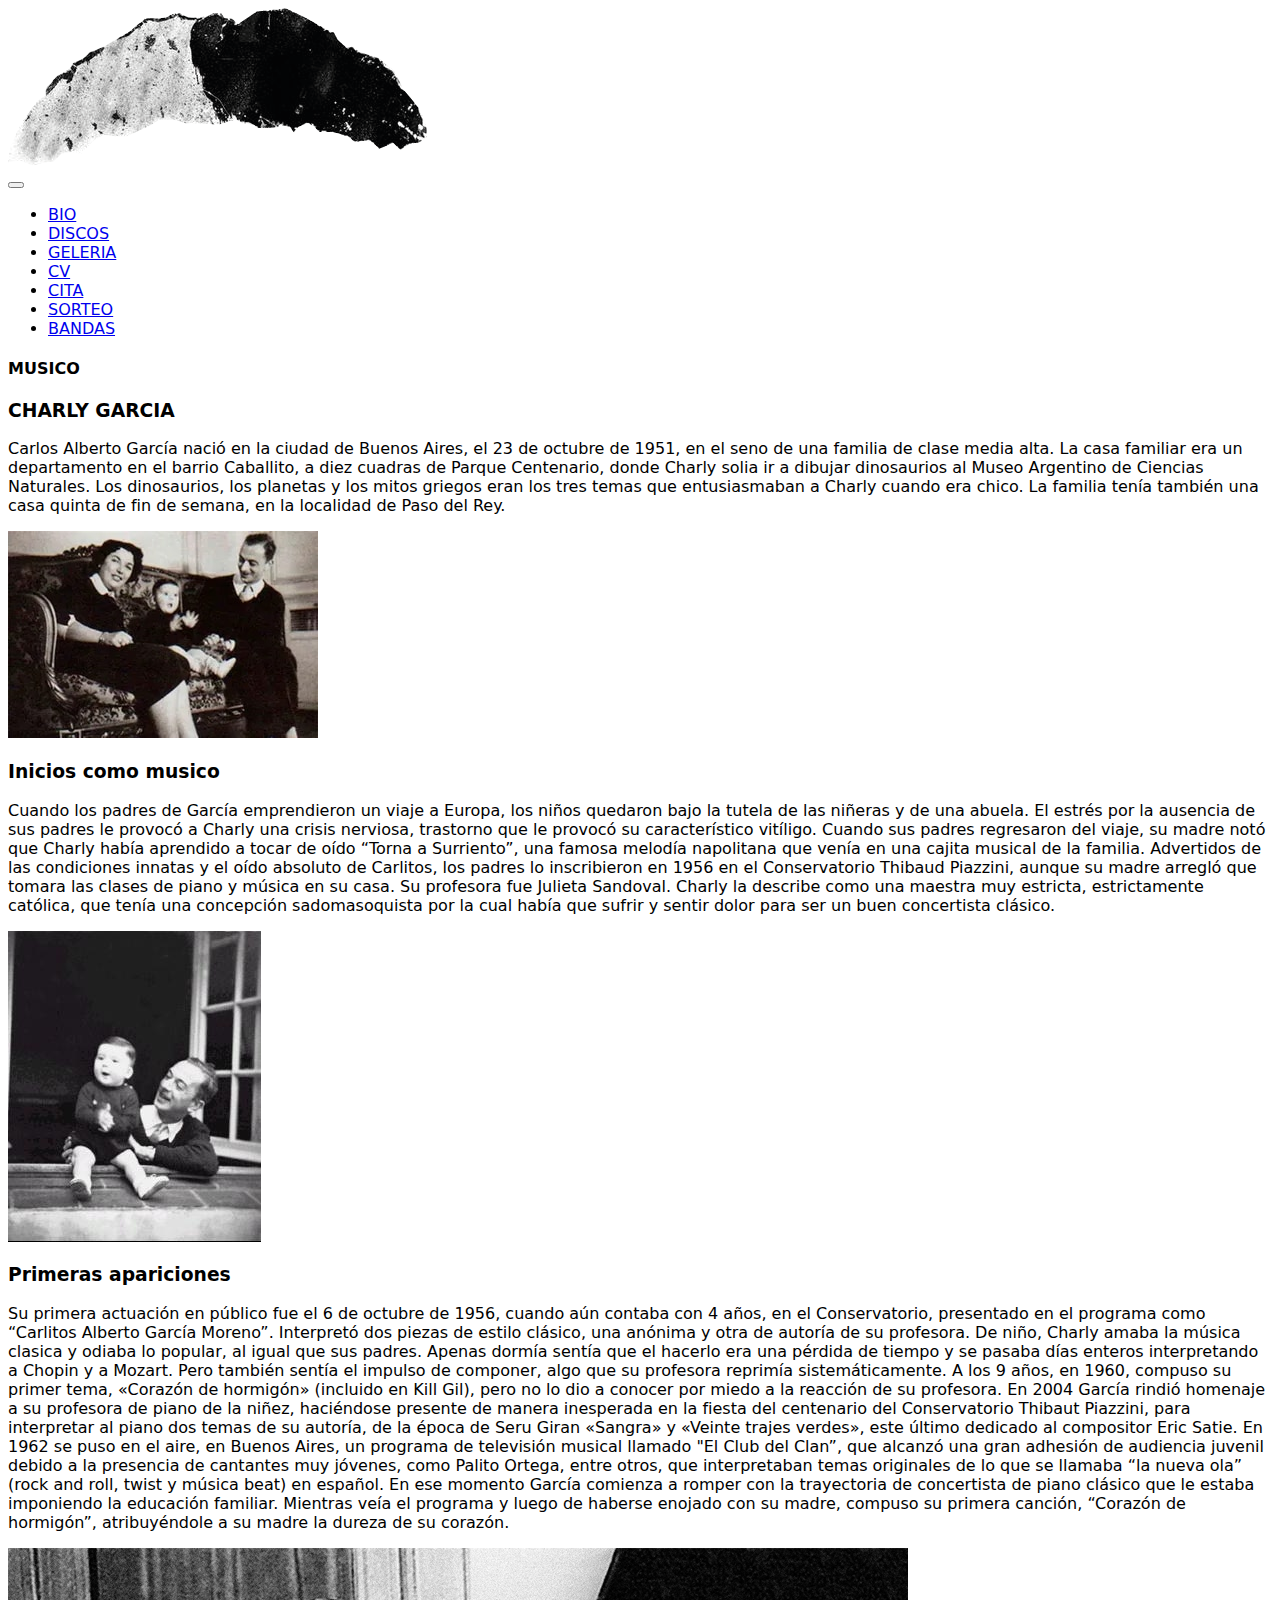
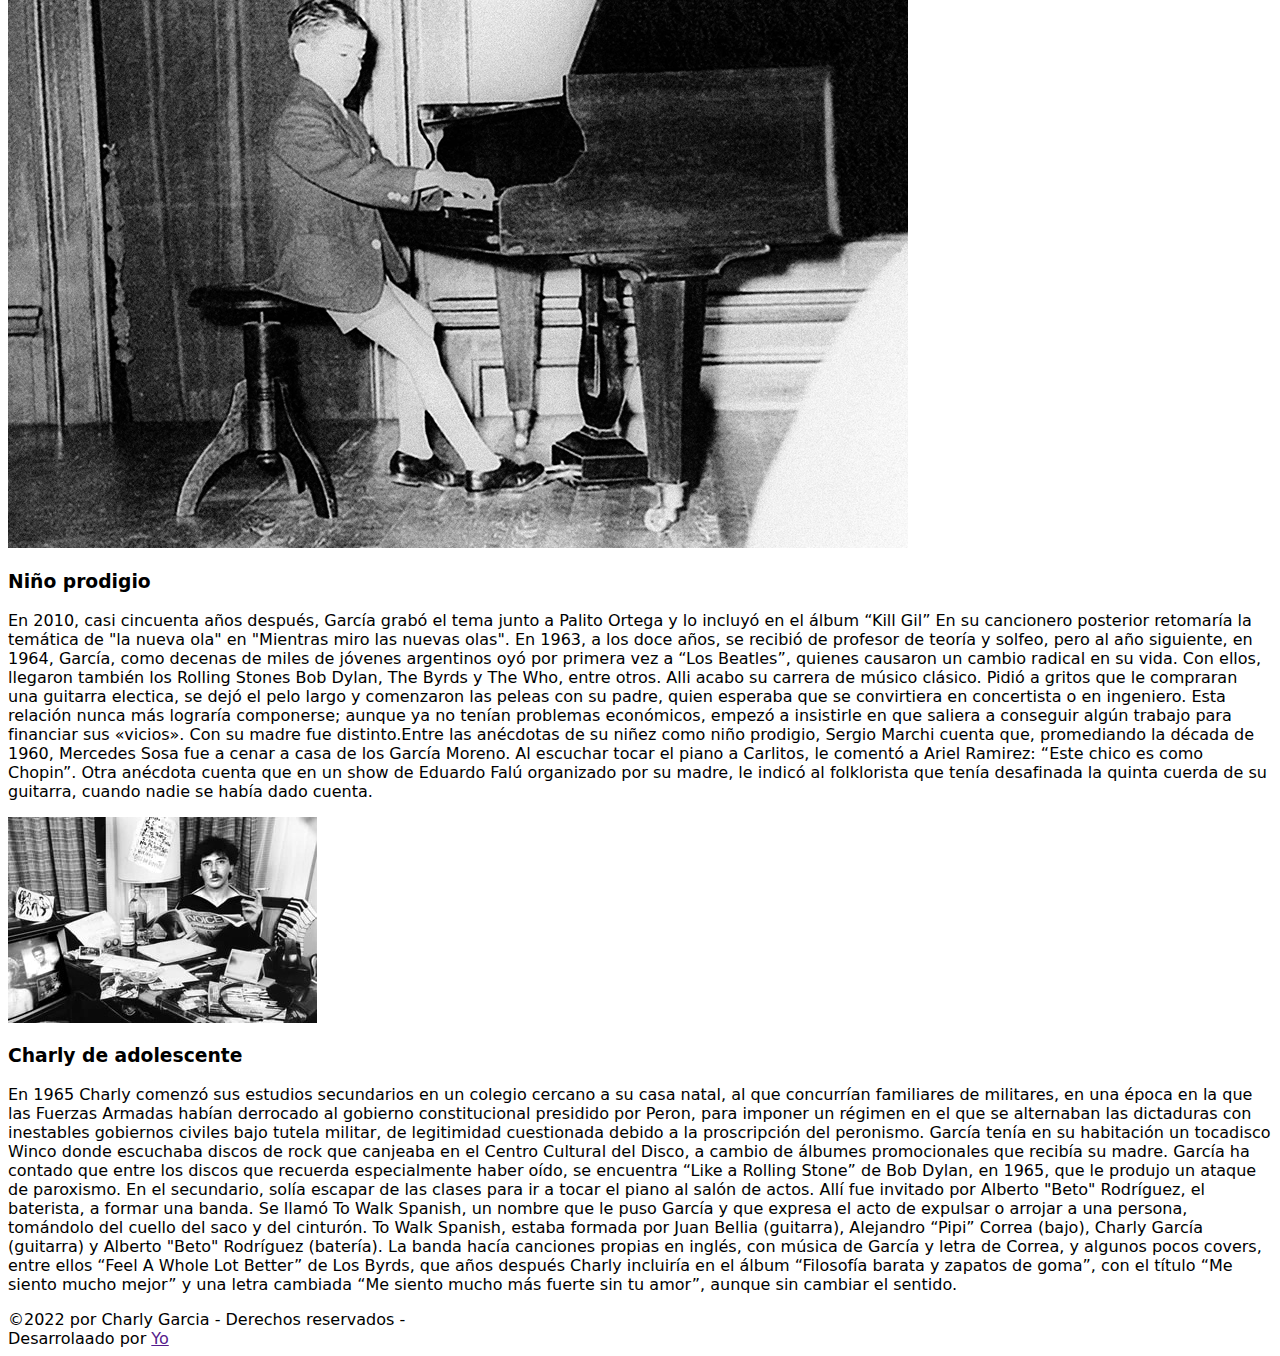
<file: INDEX.HTML>
<!DOCTYPE html>
<html lang="es">
<head>
    <meta charset="UTF-8">
    <meta name="viewport" content="width=device-width, initial-scale=1.0">
    <title>Charly Garcia</title>

    <!-- CSS only -->
    <link href="https://cdn.jsdelivr.net/npm/bootstrap@5.2.0-beta1/dist/css/bootstrap.min.css" rel="stylesheet" integrity="sha384-0evHe/X+R7YkIZDRvuzKMRqM+OrBnVFBL6DOitfPri4tjfHxaWutUpFmBp4vmVor" crossorigin="anonymous">

    <link rel="stylesheet" href="ESTILOS.CSS">
</head>
<body class="p-3 mb-2 bg-dark text-white".bg-dark>


    <header class="contaier-fluid header p-1">
        <div class="container"> 

        <div class="row">
            <div class="col"> 
                <div class="logo img-fluid">
                <a class= "contaier-fluid"href="INDEX.HTML"><img src="img charly/bigote.png" class="rounded mx-auto d-block"></a>
                </div>
            </div>
            <div class="col"> 
                <nav class="navbar navbar-expand-lg">
                    <div class="container-fluid">
                      <a class="navbar-brand" href="#"></a>
                      <button class="navbar-toggler" type="button" data-bs-toggle="collapse" data-bs-target="#navbarNav" aria-controls="navbarNav" aria-expanded="false" aria-label="Toggle navigation">
                        <span class="navbar-toggler-icon"></span>
                      </button>
                      <div class="collapse navbar-collapse" id="navbarNav">
                        <ul class="navbar-nav">
                          <li class="nav-item">
                            <a class="nav-link active" aria-current="page" href="INDEX.HTML">BIO</a>
                          </li>
                          <li class="nav-item">
                            <a class="nav-link active" href="DISCOS.HTML">DISCOS</a>
                          </li>
                          <li class="nav-item">
                            <a class="nav-link active" href="GALERIA.HTML">GELERIA</a>
                          </li>
                          <li class="nav-item">
                            <a class="nav-link active" href="CV.HTML">CV</a>
                          </li>
                          <li class="nav-item">
                            <a class="nav-link active" href="CITA.HTML">CITA</a>
                          </li>
                          <li class="nav-item">
                            <a class="nav-link active" href="SORTEO.HTML">SORTEO</a>
                          </li>
                          <li class="nav-item">
                            <a class="nav-link active" href="BANDAS.HTML">BANDAS</a>
                          </li>
                        </ul>
                      </div>
                    </div>
                  </nav>
            </div>
        </div>
    </header>
    <div class="container-fluid header2 p-1 m-3 text-center"> <h4>MUSICO</h4><h3>CHARLY GARCIA</h3> <p>Carlos Alberto García nació en la ciudad de Buenos Aires, el 23 de octubre de 1951, en el seno de una familia de clase media alta. La casa familiar era un departamento en el barrio Caballito, a diez cuadras de Parque Centenario, donde Charly solia ir a dibujar dinosaurios al Museo Argentino de Ciencias Naturales. Los dinosaurios, los planetas y los mitos griegos eran los tres temas que entusiasmaban a Charly cuando era chico. La familia tenía también una casa quinta de fin de semana, en la localidad de Paso del Rey. </p></div>

<!-- Contenido -->
    <section class="container-fluid content1">
        <div class="container">
            <div class="row">
                <article class="col-lg-3 col-md-6">
                    <div class="img">
                        <img class="img-fluid" src="img charly/inde1.jpg" alt="">
                    </div>
                    <div class="cont-art">
                        <h3>Inicios como musico</h3>
                        <p>Cuando los padres de García emprendieron un viaje a Europa, los niños quedaron bajo la tutela de las niñeras y de una abuela. El estrés por la ausencia de sus padres le provocó a Charly una crisis nerviosa, trastorno que le provocó su característico vitíligo. Cuando sus padres regresaron del viaje, su madre notó que Charly había aprendido a tocar de oído “Torna a Surriento”, una famosa melodía napolitana que venía en una cajita musical de la familia. Advertidos de las condiciones innatas y el oído absoluto de Carlitos, los padres lo inscribieron en 1956 en el Conservatorio Thibaud Piazzini, aunque su madre arregló que tomara las clases de piano y música en su casa. Su profesora fue Julieta Sandoval. Charly la describe como una maestra muy estricta, estrictamente católica, que tenía una concepción sadomasoquista por la cual había que sufrir y sentir dolor para ser un buen concertista clásico.</p>
                    </div>
                </article>
                <article class="col-lg-3 col-md-6">
                    <div class="img">
                        <img class="img-fluid" src="img charly/inde2.jpg" alt="">
                    </div>
                    <div class="cont-art">
                        <h3>Primeras apariciones</h3>
                        <p>Su primera actuación en público fue el 6 de octubre de 1956, cuando aún contaba con 4 años, en el Conservatorio, presentado en el programa como “Carlitos Alberto García Moreno”. Interpretó dos piezas de estilo clásico, una anónima y otra de autoría de su profesora. De niño, Charly amaba la música clasica y odiaba lo popular, al igual que sus padres. Apenas dormía sentía que el hacerlo era una pérdida de tiempo y se pasaba días enteros interpretando a Chopin y a Mozart. Pero también sentía el impulso de componer, algo que su profesora reprimía sistemáticamente. A los 9 años, en 1960, compuso su primer tema, «Corazón de hormigón» (incluido en Kill Gil), pero no lo dio a conocer por miedo a la reacción de su profesora. En 2004 García rindió homenaje a su profesora de piano de la niñez, haciéndose presente de manera inesperada en la fiesta del centenario del Conservatorio Thibaut Piazzini, para interpretar al piano dos temas de su autoría, de la época de Seru Giran «Sangra» y «Veinte trajes verdes», este último dedicado al compositor Eric Satie. En 1962 se puso en el aire, en Buenos Aires, un programa de televisión musical llamado "El Club del Clan”, que alcanzó una gran adhesión de audiencia juvenil debido a la presencia de cantantes muy jóvenes, como Palito Ortega, entre otros, que interpretaban temas originales de lo que se llamaba “la nueva ola” (rock and roll, twist y música beat) en español. En ese momento García comienza a romper con la trayectoria de concertista de piano clásico que le estaba imponiendo la educación familiar. Mientras veía el programa y luego de haberse enojado con su madre, compuso su primera canción, “Corazón de hormigón”, atribuyéndole a su madre la dureza de su corazón. </p>
                    </div>
                </article>
                <article class="col-lg-3 col-md-6">
                    <div class="img">
                        <img class="img-fluid" src="img charly/inde3.png" alt="">
                    </div>
                    <div class="cont-art">
                        <h3>Niño prodigio</h3>
                        <p>En 2010, casi cincuenta años después, García grabó el tema junto a Palito Ortega y lo incluyó en el álbum “Kill Gil” En su cancionero posterior retomaría la temática de "la nueva ola" en "Mientras miro las nuevas olas". En 1963, a los doce años, se recibió de profesor de teoría y solfeo, pero al año siguiente, en 1964, García, como decenas de miles de jóvenes argentinos oyó por primera vez a “Los Beatles”, quienes causaron un cambio radical en su vida. Con ellos, llegaron también los Rolling Stones Bob Dylan, The Byrds y The Who, entre otros. Alli acabo su carrera de músico clásico. Pidió a gritos que le compraran una guitarra electica, se dejó el pelo largo y comenzaron las peleas con su padre, quien esperaba que se convirtiera en concertista o en ingeniero. Esta relación nunca más lograría componerse; aunque ya no tenían problemas económicos, empezó a insistirle en que saliera a conseguir algún trabajo para financiar sus «vicios». Con su madre fue distinto.Entre las anécdotas de su niñez como niño prodigio, Sergio Marchi cuenta que, promediando la década de 1960, Mercedes Sosa fue a cenar a casa de los García Moreno. Al escuchar tocar el piano a Carlitos, le comentó a Ariel Ramirez: “Este chico es como Chopin”. Otra anécdota cuenta que en un show de Eduardo Falú organizado por su madre, le indicó al folklorista que tenía desafinada la quinta cuerda de su guitarra, cuando nadie se había dado cuenta. </p>
                    </div>
                </article>
                <article class="col-lg-3 col-md-6">
                    <div class="img-fluid" class="img">
                        <img src="img charly/inde4.jpg" alt="">
                    </div>
                    <div class="cont-art">
                        <h3>Charly de adolescente</h3>
                        <p>En 1965 Charly comenzó sus estudios secundarios en un colegio cercano a su casa natal, al que concurrían familiares de militares, en una época en la que las Fuerzas Armadas habían derrocado al gobierno constitucional presidido por Peron, para imponer un régimen en el que se alternaban las dictaduras con inestables gobiernos civiles bajo tutela militar, de legitimidad cuestionada debido a la proscripción del peronismo. García tenía en su habitación un tocadisco Winco donde escuchaba discos de rock que canjeaba en el Centro Cultural del Disco, a cambio de álbumes promocionales que recibía su madre. García ha contado que entre los discos que recuerda especialmente haber oído, se encuentra “Like a Rolling Stone” de Bob Dylan, en 1965, que le produjo un ataque de paroxismo. En el secundario, solía escapar de las clases para ir a tocar el piano al salón de actos. Allí fue invitado por Alberto "Beto" Rodríguez, el baterista, a formar una banda. Se llamó To Walk Spanish, un nombre que le puso García y que expresa el acto de expulsar o arrojar a una persona, tomándolo del cuello del saco y del cinturón. To Walk Spanish, estaba formada por Juan Bellia (guitarra), Alejandro “Pipi” Correa (bajo), Charly García (guitarra) y Alberto "Beto" Rodríguez (batería). La banda hacía canciones propias en inglés, con música de García y letra de Correa, y algunos pocos covers, entre ellos “Feel A Whole Lot Better” de Los Byrds, que años después Charly incluiría en el álbum “Filosofía barata y zapatos de goma”, con el título “Me siento mucho mejor” y una letra cambiada “Me siento mucho más fuerte sin tu amor”, aunque sin cambiar el sentido. </p>
                    </div>
                </article>

<aside class="col-12"> 
<div class="bg-dark p-5 my-5">
    <p class="text-center"></p>
</div>
</aside>

        </div>
    </section>
    <!-- Footer -->
    <footer class="footer container-fluid bg-dark mt-5"></footer>
    <div class="container p-3 text-center">
        <span>
            ©2022 por Charly Garcia - Derechos reservados - 
            <br>
            Desarrolaado por <a href="">Yo</a>
        </span>
    </div>




    <!-- JavaScript Bundle with Popper -->
    <script src="https://cdn.jsdelivr.net/npm/bootstrap@5.2.0-beta1/dist/js/bootstrap.bundle.min.js" integrity="sha384-pprn3073KE6tl6bjs2QrFaJGz5/SUsLqktiwsUTF55Jfv3qYSDhgCecCxMW52nD2" crossorigin="anonymous"></script>   
</body>
</html>
</file>
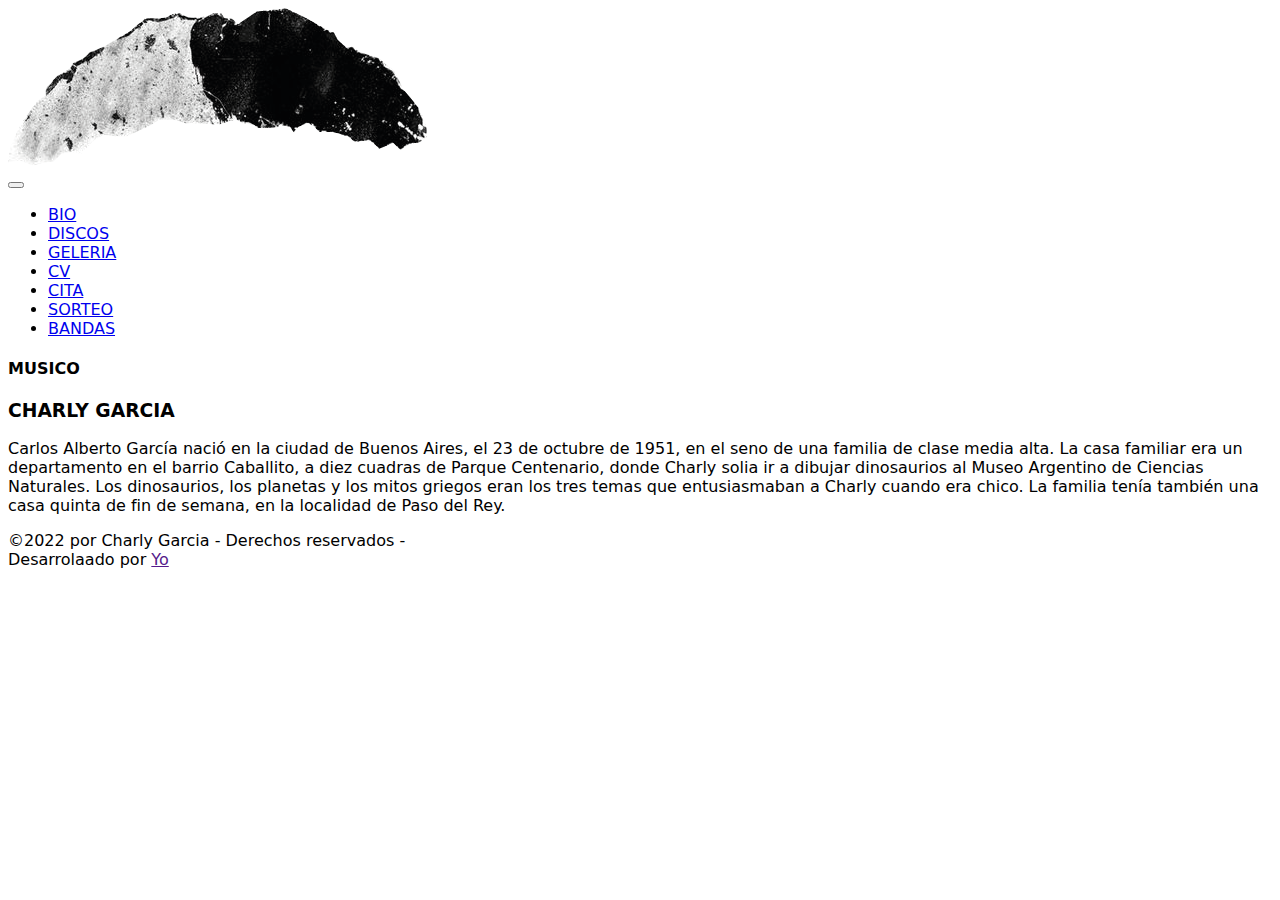
<file: BANDAS.HTML>
<!DOCTYPE html>
<html lang="es">
<head>
    <meta charset="UTF-8">
    <meta name="viewport" content="width=device-width, initial-scale=1.0">
    <title>Charly Garcia</title>

    <!-- CSS only -->
    <link href="https://cdn.jsdelivr.net/npm/bootstrap@5.2.0-beta1/dist/css/bootstrap.min.css" rel="stylesheet" integrity="sha384-0evHe/X+R7YkIZDRvuzKMRqM+OrBnVFBL6DOitfPri4tjfHxaWutUpFmBp4vmVor" crossorigin="anonymous">

    <link rel="stylesheet" href="ESTILOS.CSS">
</head>

<body class="p-3 mb-2 bg-dark text-white".bg-dark>

    <header class="contaier-fluid header p-1">
        <div class="container"> 

        <div class="row">
            <div class="col"> 
                <div class="logo img-fluid text-right m-0 p-0">
                <a class= "contaier-fluid"href="INDEX.HTML"><img src="img charly/bigote.png"></a>
                </div>
            </div>
            <div class="col"> 
                <nav class="navbar navbar-expand-lg">
                    <div class="container-fluid">
                      <a class="navbar-brand" href="#"></a>
                      <button class="navbar-toggler" type="button" data-bs-toggle="collapse" data-bs-target="#navbarNav" aria-controls="navbarNav" aria-expanded="false" aria-label="Toggle navigation">
                        <span class="navbar-toggler-icon"></span>
                      </button>
                      <div class="collapse navbar-collapse" id="navbarNav">
                        <ul class="navbar-nav">
                          <li class="nav-item">
                            <a class="nav-link active" aria-current="page" href="INDEX.HTML">BIO</a>
                          </li>
                          <li class="nav-item">
                            <a class="nav-link" href="DISCOS.HTML">DISCOS</a>
                          </li>
                          <li class="nav-item">
                            <a class="nav-link" href="GALERIA.HTML">GELERIA</a>
                          </li>
                          <li class="nav-item">
                            <a class="nav-link" href="CV.HTML">CV</a>
                          </li>
                          <li class="nav-item">
                            <a class="nav-link" href="CITA.HTML">CITA</a>
                          </li>
                          <li class="nav-item">
                            <a class="nav-link" href="SORTEO.HTML">SORTEO</a>
                          </li>
                          <li class="nav-item">
                            <a class="nav-link" href="BANDAS.HTML">BANDAS</a>
                          </li>
                        </ul>
                      </div>
                    </div>
                  </nav>
            </div>
        </div>
    </header>

    <div class="container-fluid header2 p-1 m-3 text-center"> <h4>MUSICO</h4><h3>CHARLY GARCIA</h3> <p>Carlos Alberto García nació en la ciudad de Buenos Aires, el 23 de octubre de 1951, en el seno de una familia de clase media alta. La casa familiar era un departamento en el barrio Caballito, a diez cuadras de Parque Centenario, donde Charly solia ir a dibujar dinosaurios al Museo Argentino de Ciencias Naturales. Los dinosaurios, los planetas y los mitos griegos eran los tres temas que entusiasmaban a Charly cuando era chico. La familia tenía también una casa quinta de fin de semana, en la localidad de Paso del Rey. </p></div>

    <!-- Footer -->
    <footer class="footer container-fluid bg-dark mt-5"></footer>
    <div class="container p-3 text-center">
        <span>
            ©2022 por Charly Garcia - Derechos reservados - 
            <br>
            Desarrolaado por <a href="">Yo</a>
        </span>
    </div>

    <!-- JavaScript Bundle with Popper -->
    <script src="https://cdn.jsdelivr.net/npm/bootstrap@5.2.0-beta1/dist/js/bootstrap.bundle.min.js" integrity="sha384-pprn3073KE6tl6bjs2QrFaJGz5/SUsLqktiwsUTF55Jfv3qYSDhgCecCxMW52nD2" crossorigin="anonymous"></script>   
</body>
</html>
</file>
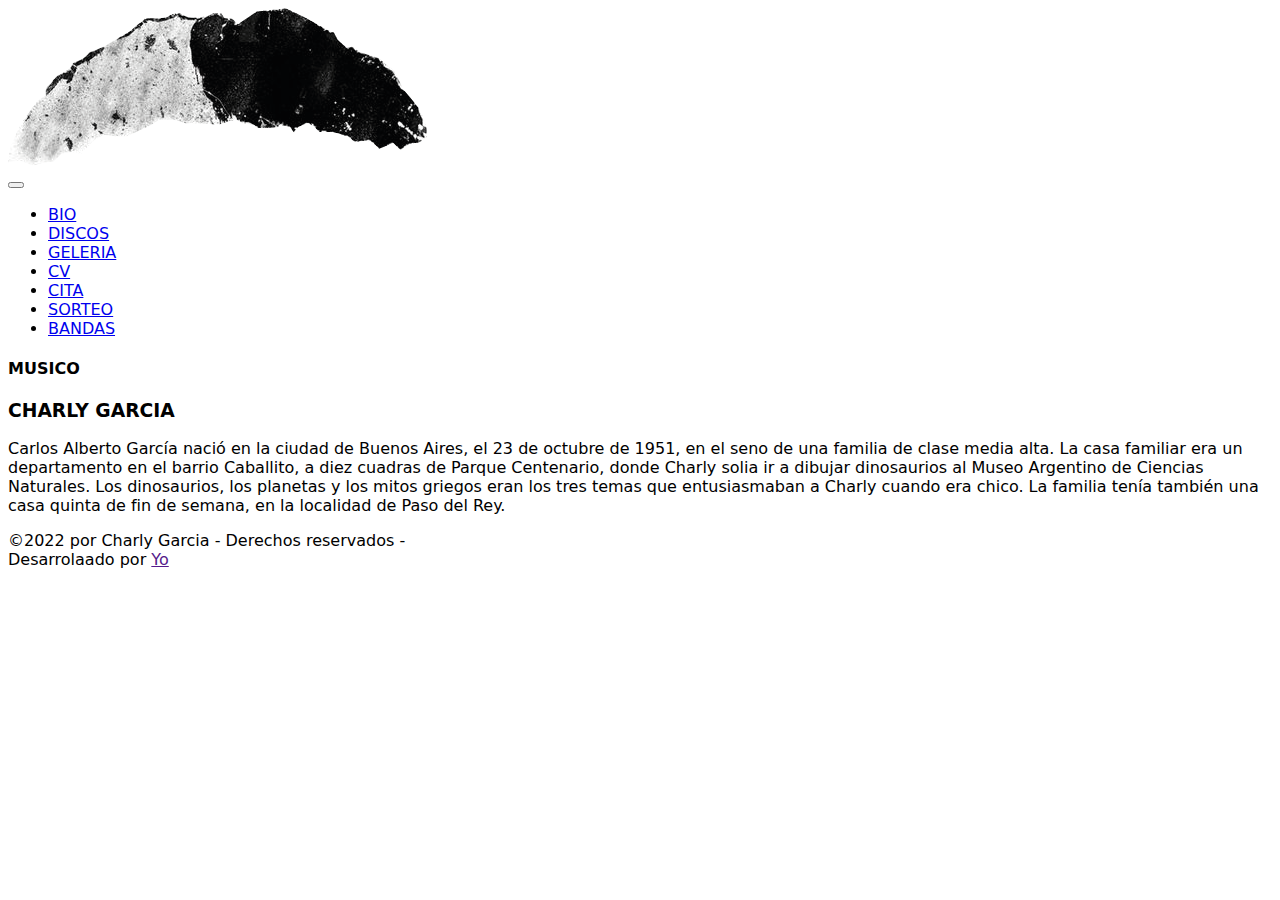
<file: CITA.HTML>
<!DOCTYPE html>
<html lang="es">

<head>
    <meta charset="UTF-8">
    <meta name="viewport" content="width=device-width, initial-scale=1.0">
    <title>Charly Garcia</title>

    <!-- CSS only -->
    <link href="https://cdn.jsdelivr.net/npm/bootstrap@5.2.0-beta1/dist/css/bootstrap.min.css" rel="stylesheet" integrity="sha384-0evHe/X+R7YkIZDRvuzKMRqM+OrBnVFBL6DOitfPri4tjfHxaWutUpFmBp4vmVor" crossorigin="anonymous">

    <link rel="stylesheet" href="ESTILOS.CSS">
</head>



<body class="p-3 mb-2 bg-dark text-white".bg-dark>

        <header class="contaier-fluid header p-1">
            <div class="container"> 

            <div class="row">
                <div class="col"> 
                    <div class="logo img-fluid text-right m-0 p-0">
                    <a class= "contaier-fluid"href="INDEX.HTML"><img src="img charly/bigote.png"></a>
                    </div>
                </div>
                <div class="col"> 
                    <nav class="navbar navbar-expand-lg">
                        <div class="container-fluid">
                        <a class="navbar-brand" href="#"></a>
                        <button class="navbar-toggler" type="button" data-bs-toggle="collapse" data-bs-target="#navbarNav" aria-controls="navbarNav" aria-expanded="false" aria-label="Toggle navigation">
                            <span class="navbar-toggler-icon"></span>
                        </button>
                        <div class="collapse navbar-collapse" id="navbarNav">
                            <ul class="navbar-nav">
                            <li class="nav-item">
                                <a class="nav-link active" aria-current="page" href="INDEX.HTML">BIO</a>
                            </li>
                            <li class="nav-item">
                                <a class="nav-link" href="DISCOS.HTML">DISCOS</a>
                            </li>
                            <li class="nav-item">
                                <a class="nav-link" href="GALERIA.HTML">GELERIA</a>
                            </li>
                            <li class="nav-item">
                                <a class="nav-link" href="CV.HTML">CV</a>
                            </li>
                            <li class="nav-item">
                                <a class="nav-link" href="CITA.HTML">CITA</a>
                            </li>
                            <li class="nav-item">
                                <a class="nav-link" href="SORTEO.HTML">SORTEO</a>
                            </li>
                            <li class="nav-item">
                                <a class="nav-link" href="BANDAS.HTML">BANDAS</a>
                            </li>
                            </ul>
                        </div>
                        </div>
                    </nav>
                </div>
            </div>
        </header>
    <div class="container-fluid header2 p-1 m-3 text-center"> <h4>MUSICO</h4><h3>CHARLY GARCIA</h3> <p>Carlos Alberto García nació en la ciudad de Buenos Aires, el 23 de octubre de 1951, en el seno de una familia de clase media alta. La casa familiar era un departamento en el barrio Caballito, a diez cuadras de Parque Centenario, donde Charly solia ir a dibujar dinosaurios al Museo Argentino de Ciencias Naturales. Los dinosaurios, los planetas y los mitos griegos eran los tres temas que entusiasmaban a Charly cuando era chico. La familia tenía también una casa quinta de fin de semana, en la localidad de Paso del Rey. </p></div>

    <!-- Footer -->
    <footer class="footer container-fluid bg-dark mt-5"></footer>
    <div class="container p-3 text-center">
        <span>
            ©2022 por Charly Garcia - Derechos reservados - 
            <br>
            Desarrolaado por <a href="">Yo</a>
        </span>
    </div>

    <!-- JavaScript Bundle with Popper -->
    <script src="https://cdn.jsdelivr.net/npm/bootstrap@5.2.0-beta1/dist/js/bootstrap.bundle.min.js" integrity="sha384-pprn3073KE6tl6bjs2QrFaJGz5/SUsLqktiwsUTF55Jfv3qYSDhgCecCxMW52nD2" crossorigin="anonymous"></script>   
</body>
</html>
</file>
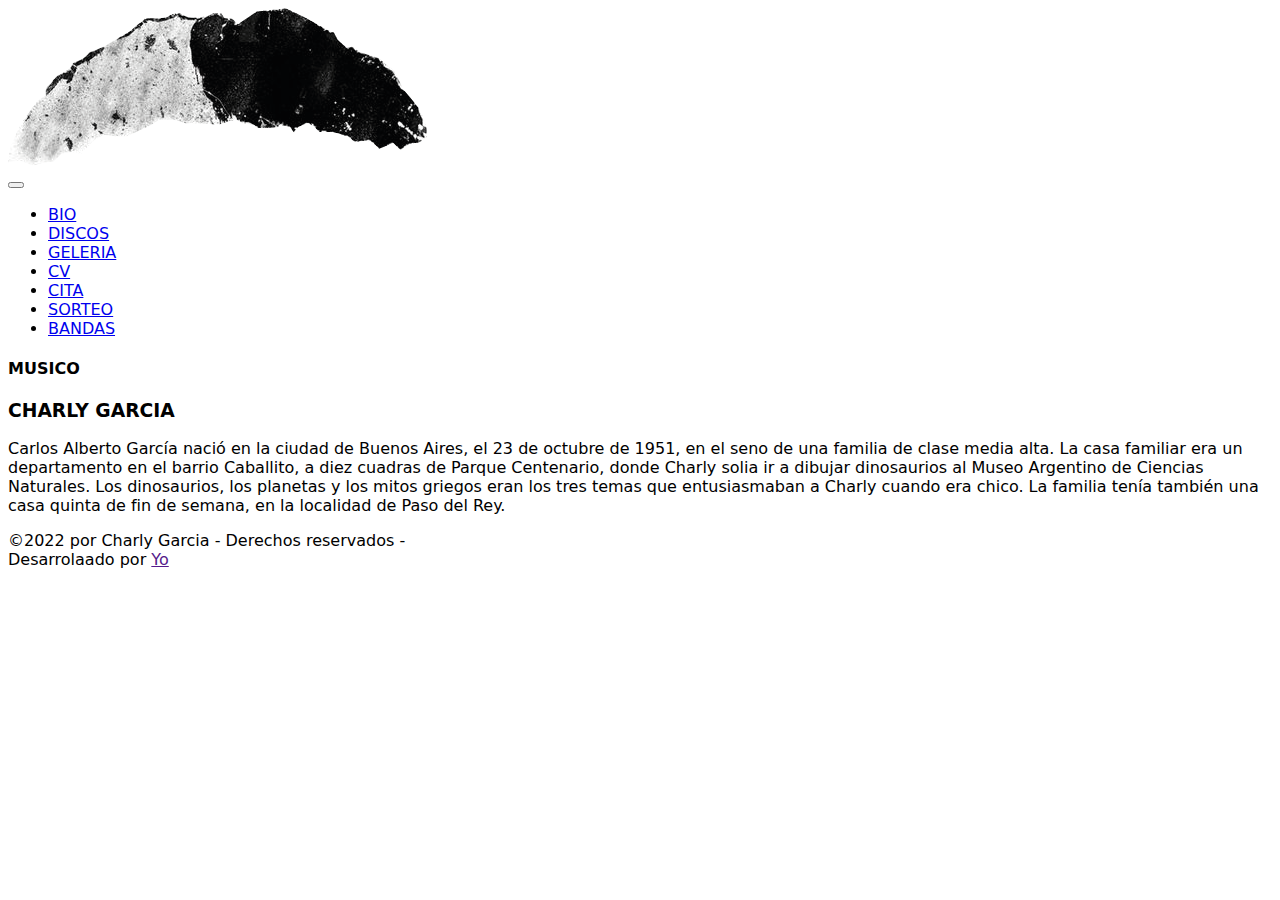
<file: CV.HTML>
<!DOCTYPE html>
<html lang="es">
    
<head>
    <meta charset="UTF-8">
    <meta name="viewport" content="width=device-width, initial-scale=1.0">
    <title>Charly Garcia</title>

    <!-- CSS only -->
    <link href="https://cdn.jsdelivr.net/npm/bootstrap@5.2.0-beta1/dist/css/bootstrap.min.css" rel="stylesheet" integrity="sha384-0evHe/X+R7YkIZDRvuzKMRqM+OrBnVFBL6DOitfPri4tjfHxaWutUpFmBp4vmVor" crossorigin="anonymous">

    <link rel="stylesheet" href="ESTILOS.CSS">
</head>

<body class="p-3 mb-2 bg-dark text-white".bg-dark>

    <header class="contaier-fluid header p-1">
        <div class="container"> 

        <div class="row">
            <div class="col"> 
                <div class="logo img-fluid text-right m-0 p-0">
                <a class= "contaier-fluid"href="INDEX.HTML"><img src="img charly/bigote.png"></a>
                </div>
            </div>
            <div class="col"> 
                <nav class="navbar navbar-expand-lg">
                    <div class="container-fluid">
                      <a class="navbar-brand" href="#"></a>
                      <button class="navbar-toggler" type="button" data-bs-toggle="collapse" data-bs-target="#navbarNav" aria-controls="navbarNav" aria-expanded="false" aria-label="Toggle navigation">
                        <span class="navbar-toggler-icon"></span>
                      </button>
                      <div class="collapse navbar-collapse" id="navbarNav">
                        <ul class="navbar-nav">
                          <li class="nav-item">
                            <a class="nav-link active" aria-current="page" href="INDEX.HTML">BIO</a>
                          </li>
                          <li class="nav-item">
                            <a class="nav-link" href="DISCOS.HTML">DISCOS</a>
                          </li>
                          <li class="nav-item">
                            <a class="nav-link" href="GALERIA.HTML">GELERIA</a>
                          </li>
                          <li class="nav-item">
                            <a class="nav-link" href="CV.HTML">CV</a>
                          </li>
                          <li class="nav-item">
                            <a class="nav-link" href="CITA.HTML">CITA</a>
                          </li>
                          <li class="nav-item">
                            <a class="nav-link" href="SORTEO.HTML">SORTEO</a>
                          </li>
                          <li class="nav-item">
                            <a class="nav-link" href="BANDAS.HTML">BANDAS</a>
                          </li>
                        </ul>
                      </div>
                    </div>
                  </nav>
            </div>
        </div>
    </header>
    <div class="container-fluid header2 p-1 m-3 text-center"> <h4>MUSICO</h4><h3>CHARLY GARCIA</h3> <p>Carlos Alberto García nació en la ciudad de Buenos Aires, el 23 de octubre de 1951, en el seno de una familia de clase media alta. La casa familiar era un departamento en el barrio Caballito, a diez cuadras de Parque Centenario, donde Charly solia ir a dibujar dinosaurios al Museo Argentino de Ciencias Naturales. Los dinosaurios, los planetas y los mitos griegos eran los tres temas que entusiasmaban a Charly cuando era chico. La familia tenía también una casa quinta de fin de semana, en la localidad de Paso del Rey. </p></div>

    <!-- Footer -->
    <footer class="footer container-fluid bg-dark mt-5"></footer>
    <div class="container p-3 text-center">
        <span>
            ©2022 por Charly Garcia - Derechos reservados - 
            <br>
            Desarrolaado por <a href="">Yo</a>
        </span>
    </div>

    <!-- JavaScript Bundle with Popper -->
    <script src="https://cdn.jsdelivr.net/npm/bootstrap@5.2.0-beta1/dist/js/bootstrap.bundle.min.js" integrity="sha384-pprn3073KE6tl6bjs2QrFaJGz5/SUsLqktiwsUTF55Jfv3qYSDhgCecCxMW52nD2" crossorigin="anonymous"></script>   
</body>
</html>
</file>
<file: ESTILOS.CSS>
html {font-family: system-ui, -apple-system, BlinkMacSystemFont, 'Segoe UI', Roboto, Oxygen, Ubuntu, Cantarell, 'Open Sans', 'Helvetica Neue', sans-serif;
    font-size: 16px;}

.slider {background: linear-gradient(red, violet);
    height: 300px;}

.logo {height: auto; width: 100%;}
</file>
